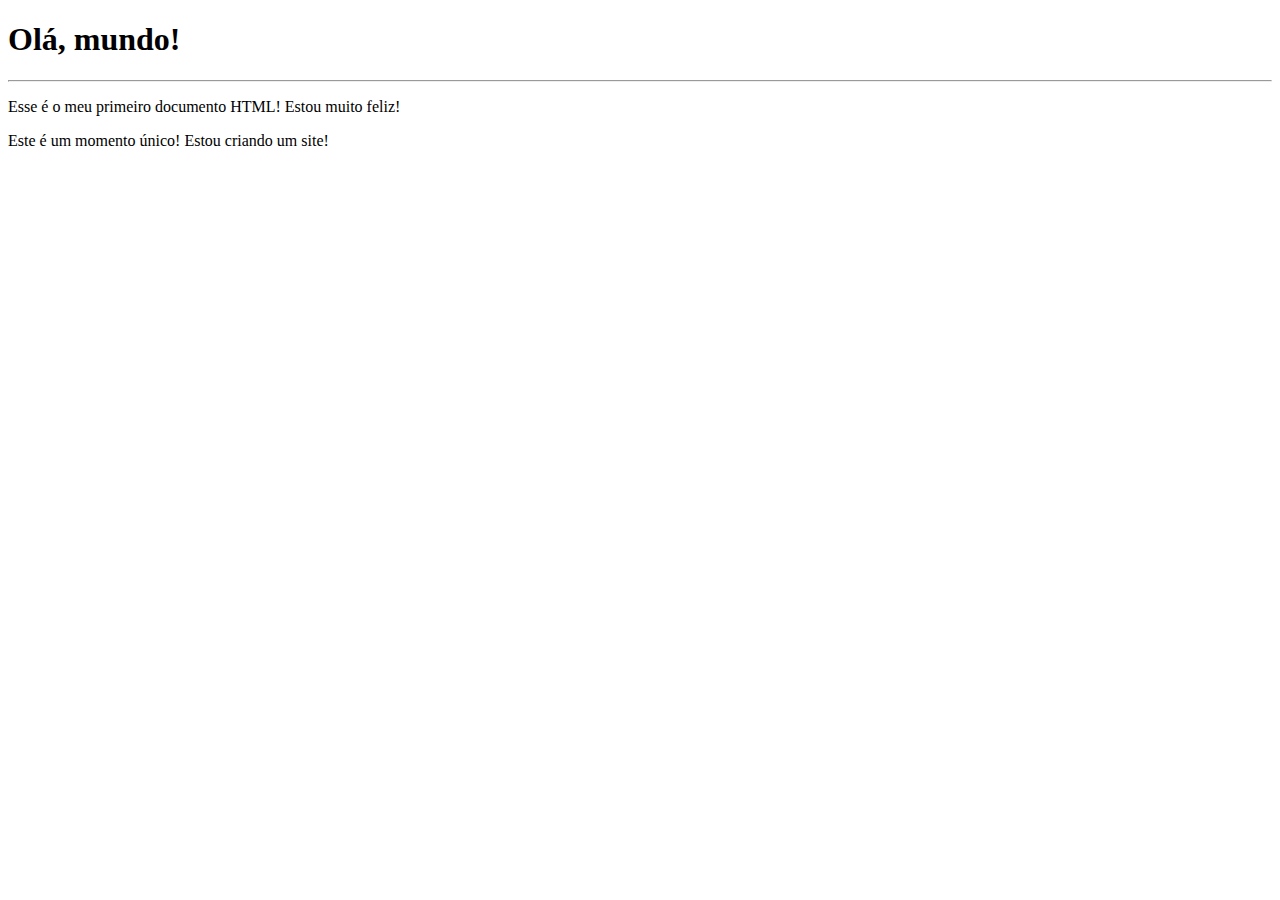
<file: exercícios/ex001/index.html>
<!DOCTYPE html>
<html lang="pt-br">
<head>
    <meta charset="UTF-8">
    <meta name="viewport" content="width=device-width, initial-scale=1.0">
    <title>Meu primeiro exercício</title>
</head>
<body>
    <h1>Olá, mundo!</h1>
    <hr>
    <p>Esse é o meu primeiro documento HTML! Estou muito feliz!</p>
    <p>Este é um momento único! Estou criando um site!</p>
</body>
</html>
</file>
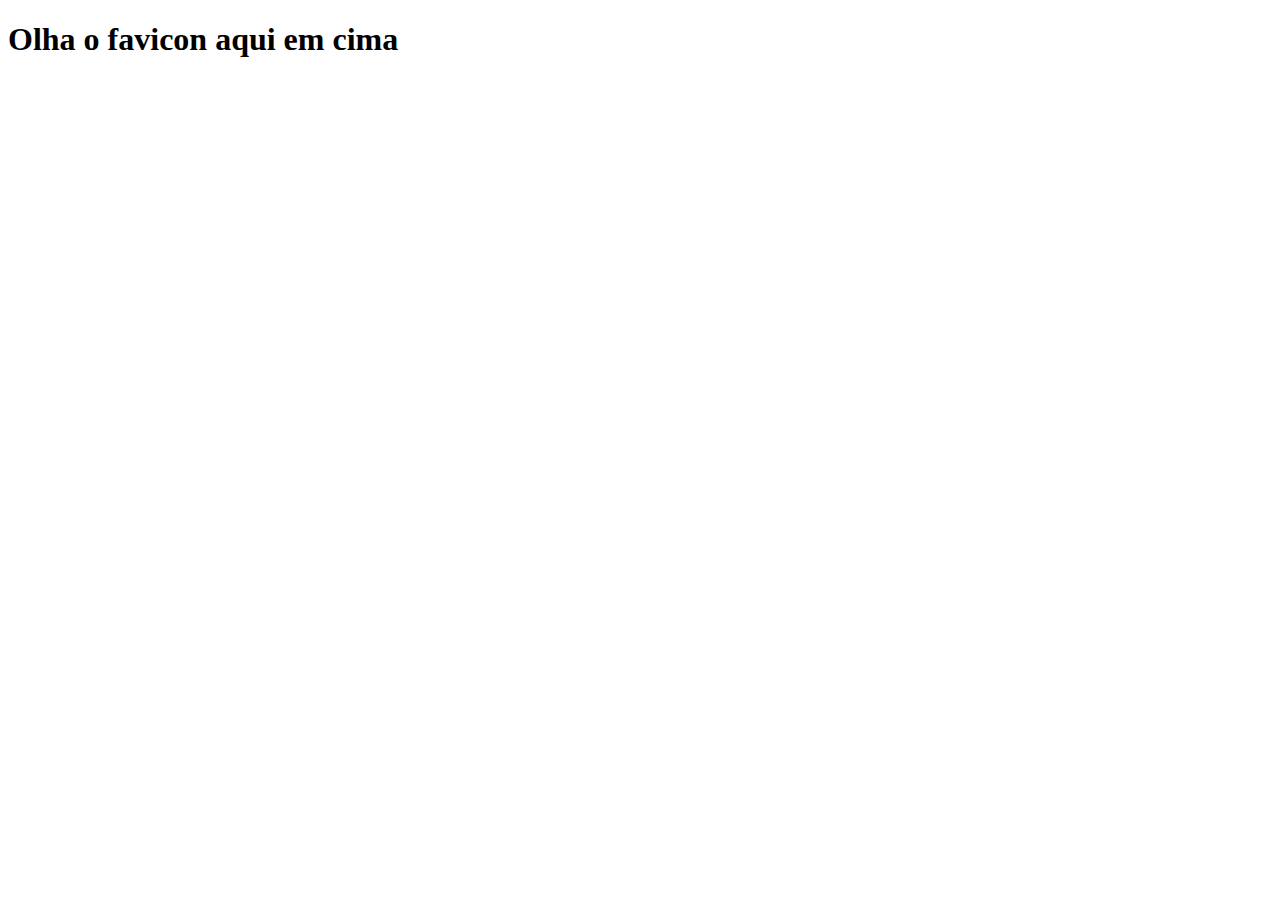
<file: exercícios/ex004/index.html>
<!DOCTYPE html>
<html lang="pt-br">
<head>
    <meta charset="UTF-8">
    <meta name="viewport" content="width=device-width, initial-scale=1.0">
    <link rel="shortcut icon" href="favicon.ico" type="image/x-icon">
    <title>Teste de Favicon</title>
</head>
<body>
    <h1>Olha o favicon aqui em cima</h1>
</body>
</html>
</file>
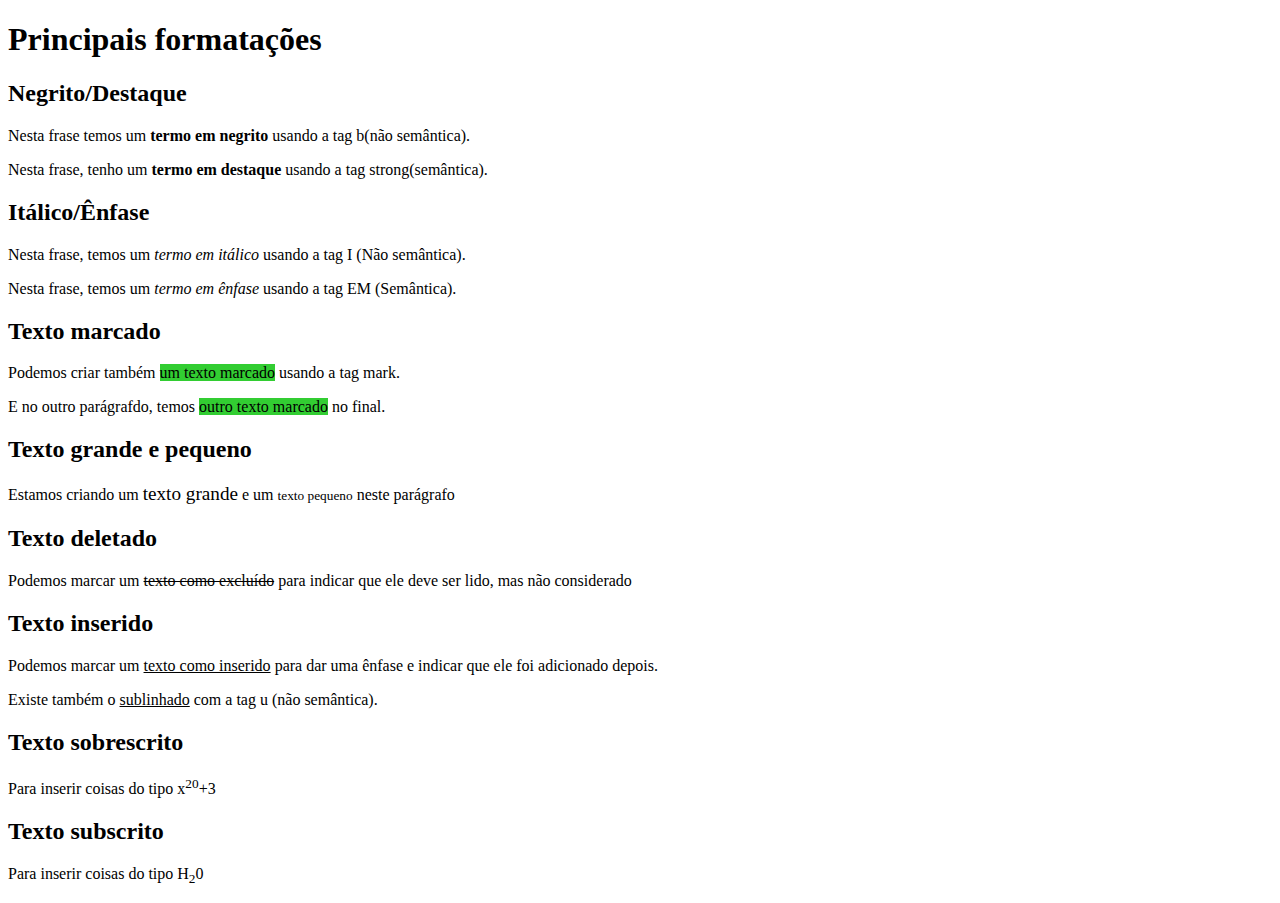
<file: exercícios/ex008/index.html>
<!DOCTYPE html>
<html lang="pt-br">
<head>
    <meta charset="UTF-8">
    <meta name="viewport" content="width=device-width, initial-scale=1.0">
    <title>Formatação de Textos</title>
    <style>
        mark{
            background-color: limegreen;
        }
    </style>
</head>
<body>
    <h1>Principais formatações</h1>
    <h2>Negrito/Destaque</h2>
    <p>Nesta frase temos um <b>termo em negrito</b> usando a tag b(não semântica).</p>
    <p>Nesta frase, tenho um <strong>termo em destaque</strong> usando a tag strong(semântica).</p>
    <h2>Itálico/Ênfase</h2>
    <p>Nesta frase, temos um <i>termo em itálico</i> usando a tag I (Não semântica).</p>
    <p>Nesta frase, temos um <em>termo em ênfase</em> usando a tag EM (Semântica).</p>
    <h2>Texto marcado</h2>
    <p>Podemos criar também <mark>um texto marcado</mark> usando a tag mark.</p>
    <p>E no outro parágrafdo, temos <mark>outro texto marcado</mark> no final.
    </p>
    <h2>Texto grande e pequeno</h2>
    <p>Estamos criando um <big>texto grande</big> e um <small>texto pequeno</small> neste parágrafo</p>
    <h2>Texto deletado</h2>
    <p>Podemos marcar um <del>texto como excluído</del> para indicar que ele deve ser lido, mas não considerado</p>
    <h2>Texto inserido</h2>
    <p>Podemos marcar um <ins>texto como inserido</ins> para dar uma ênfase e indicar que ele foi adicionado depois.</p>
    <p>Existe também o <u>sublinhado</u> com a tag u (não semântica).</p>
    <h2>Texto sobrescrito</h2>
    <p>Para inserir coisas do tipo x<sup>20</sup>+3</p>
    <h2>Texto subscrito</h2>
    <p>Para inserir coisas do tipo H<sub>2</sub>0</p>
</body>
</html>
</file>
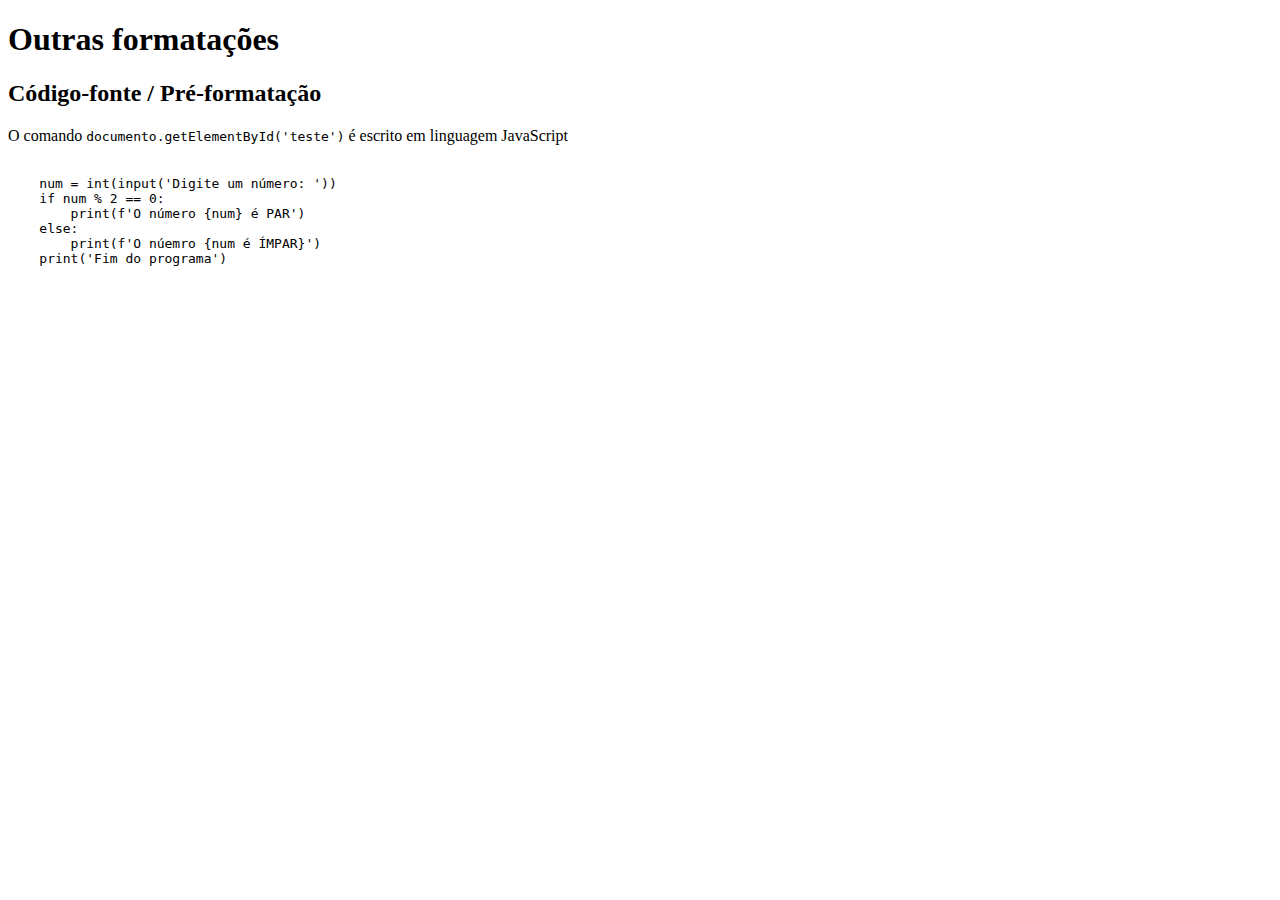
<file: exercícios/ex009/index.html>
<!DOCTYPE html>
<html lang="pt-br">
<head>
    <meta charset="UTF-8">
    <meta name="viewport" content="width=device-width, initial-scale=1.0">
    <title>Outras formatações</title>
</head>
<body>
    <h1>Outras formatações</h1>
    <h2>Código-fonte / Pré-formatação</h2>
    <p>O comando <code>documento.getElementById('teste')</code> é escrito em linguagem JavaScript</p>
    <pre>
        <code>
    num = int(input('Digite um número: '))
    if num % 2 == 0:
        print(f'O número {num} é PAR')
    else:
        print(f'O núemro {num é ÍMPAR}')
    print('Fim do programa')
        </code>
    </pre>
</body>
</html>
</file>
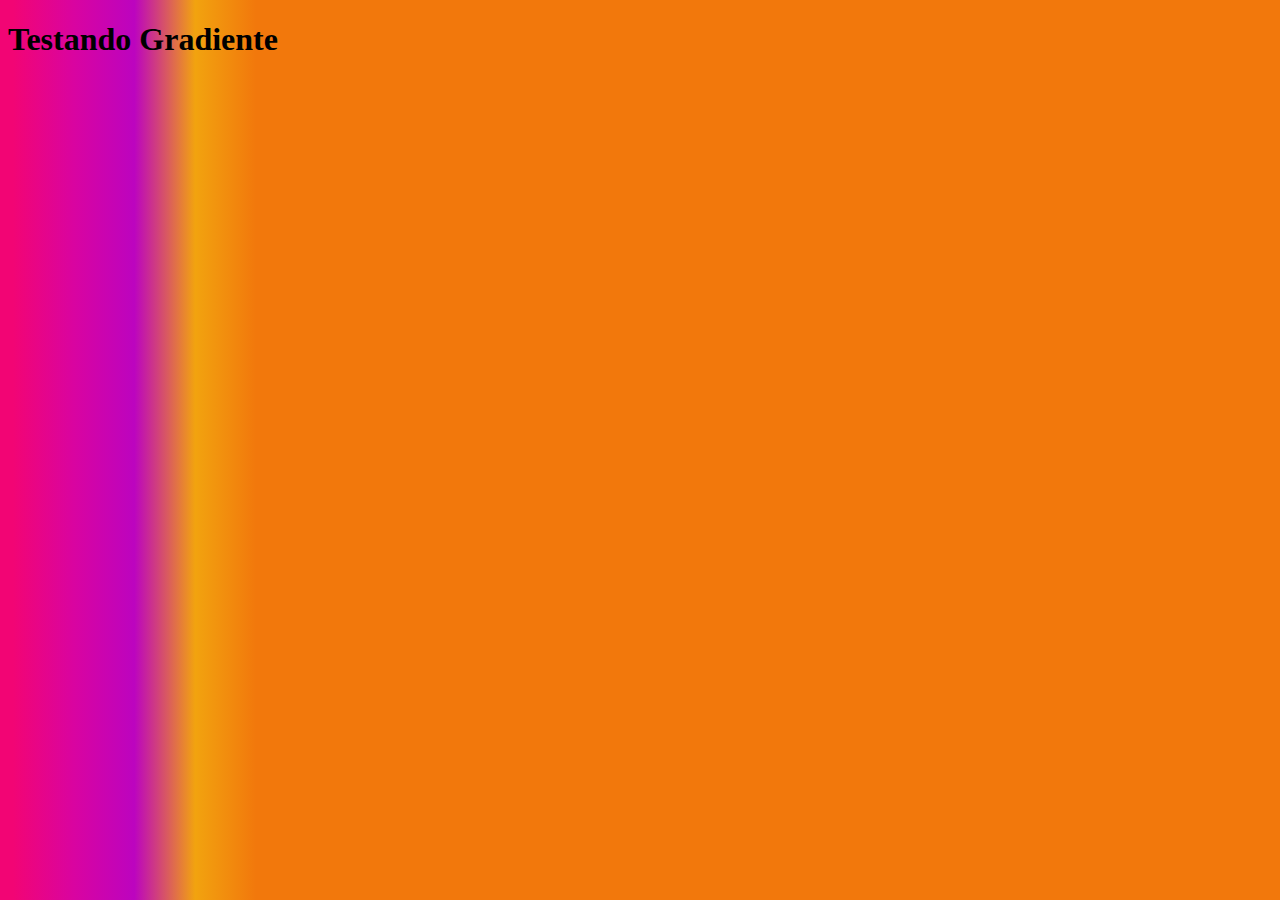
<file: exercícios/ex016/cor02.html>
<!DOCTYPE html>
<html lang="pt-br">
<head>
    <meta charset="UTF-8">
    <meta name="viewport" content="width=device-width, initial-scale=1.0">
    <title>Gradiente em CSS</title>
    <style>
        * { /* Configurações globais das CSS */
            height: 100%;
        }
        body{
            background-image: linear-gradient(to right, #F20574 1%, #D904A0, #BC04BF, #F2A30F, #F2780C 20%);
            background-attachment: fixed;
        }
    </style>
</head>
<body>
    <h1>Testando Gradiente</h1>
</body>
</html>
</file>
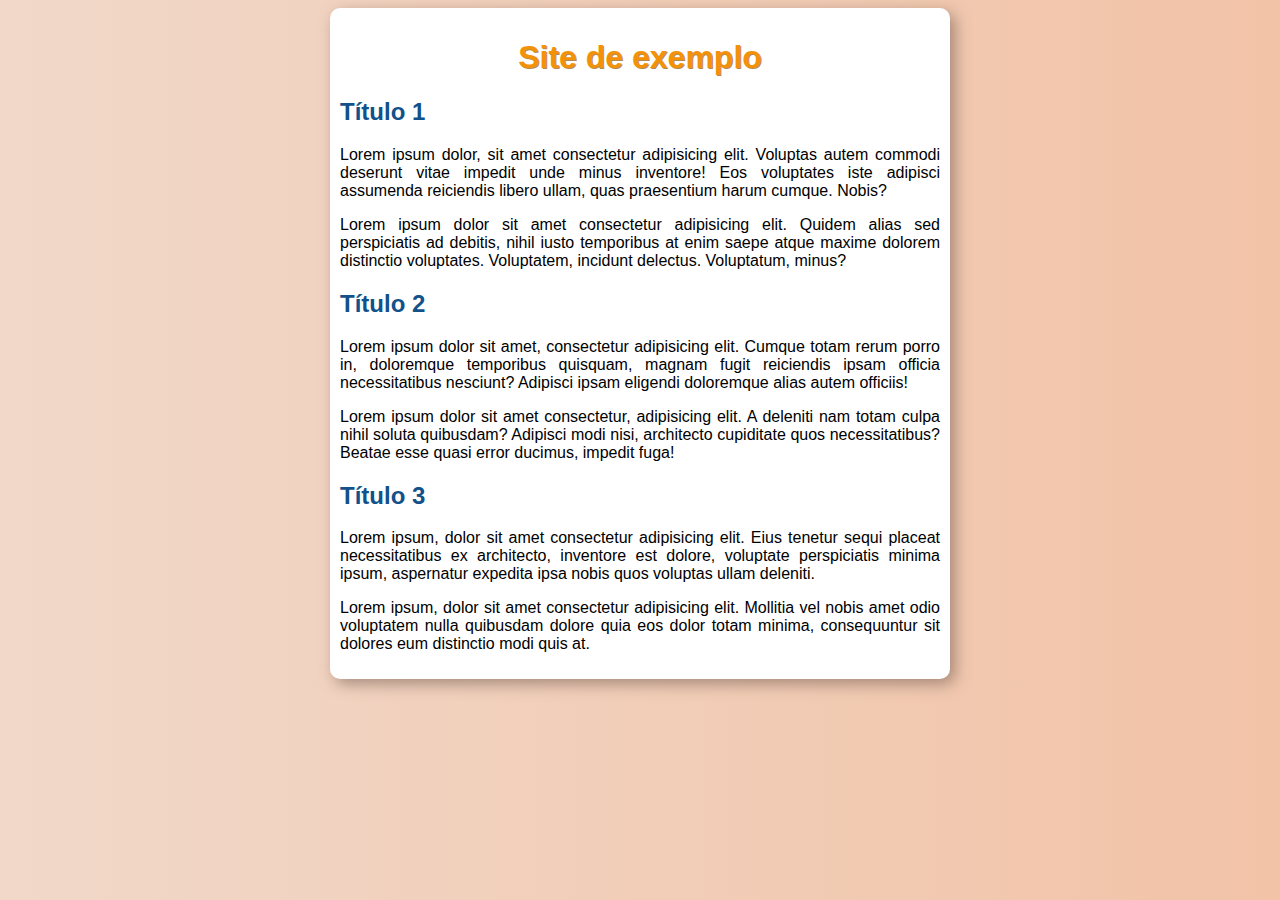
<file: exercícios/ex016/cor03.html>
<!DOCTYPE html>
<html lang="pt-br">
<head>
    <meta charset="UTF-8">
    <meta name="viewport" content="width=device-width, initial-scale=1.0">
    <title>Site de Exemplo</title>
    <link rel="stylesheet" href="style.css">
</head>
<body>
    <main>
        <h1>Site de exemplo</h1>
        <h2>Título 1</h2>
        <p>Lorem ipsum dolor, sit amet consectetur adipisicing elit. Voluptas autem commodi deserunt vitae impedit unde minus inventore! Eos voluptates iste adipisci assumenda reiciendis libero ullam, quas praesentium harum cumque. Nobis?</p>
        <p>Lorem ipsum dolor sit amet consectetur adipisicing elit. Quidem alias sed perspiciatis ad debitis, nihil iusto temporibus at enim saepe atque maxime dolorem distinctio voluptates. Voluptatem, incidunt delectus. Voluptatum, minus?</p>
        <h2>Título 2</h2>
        <p>Lorem ipsum dolor sit amet, consectetur adipisicing elit. Cumque totam rerum porro in, doloremque temporibus quisquam, magnam fugit reiciendis ipsam officia necessitatibus nesciunt? Adipisci ipsam eligendi doloremque alias autem officiis!</p>
        <p>Lorem ipsum dolor sit amet consectetur, adipisicing elit. A deleniti nam totam culpa nihil soluta quibusdam? Adipisci modi nisi, architecto cupiditate quos necessitatibus? Beatae esse quasi error ducimus, impedit fuga!</p>
        <h2>Título 3</h2>
        <p>Lorem ipsum, dolor sit amet consectetur adipisicing elit. Eius tenetur sequi placeat necessitatibus ex architecto, inventore est dolore, voluptate perspiciatis minima ipsum, aspernatur expedita ipsa nobis quos voluptas ullam deleniti.</p>
        <p>Lorem ipsum, dolor sit amet consectetur adipisicing elit. Mollitia vel nobis amet odio voluptatem nulla quibusdam dolore quia eos dolor totam minima, consequuntur sit dolores eum distinctio modi quis at.</p>
    </main>
</body>
</html>
</file>
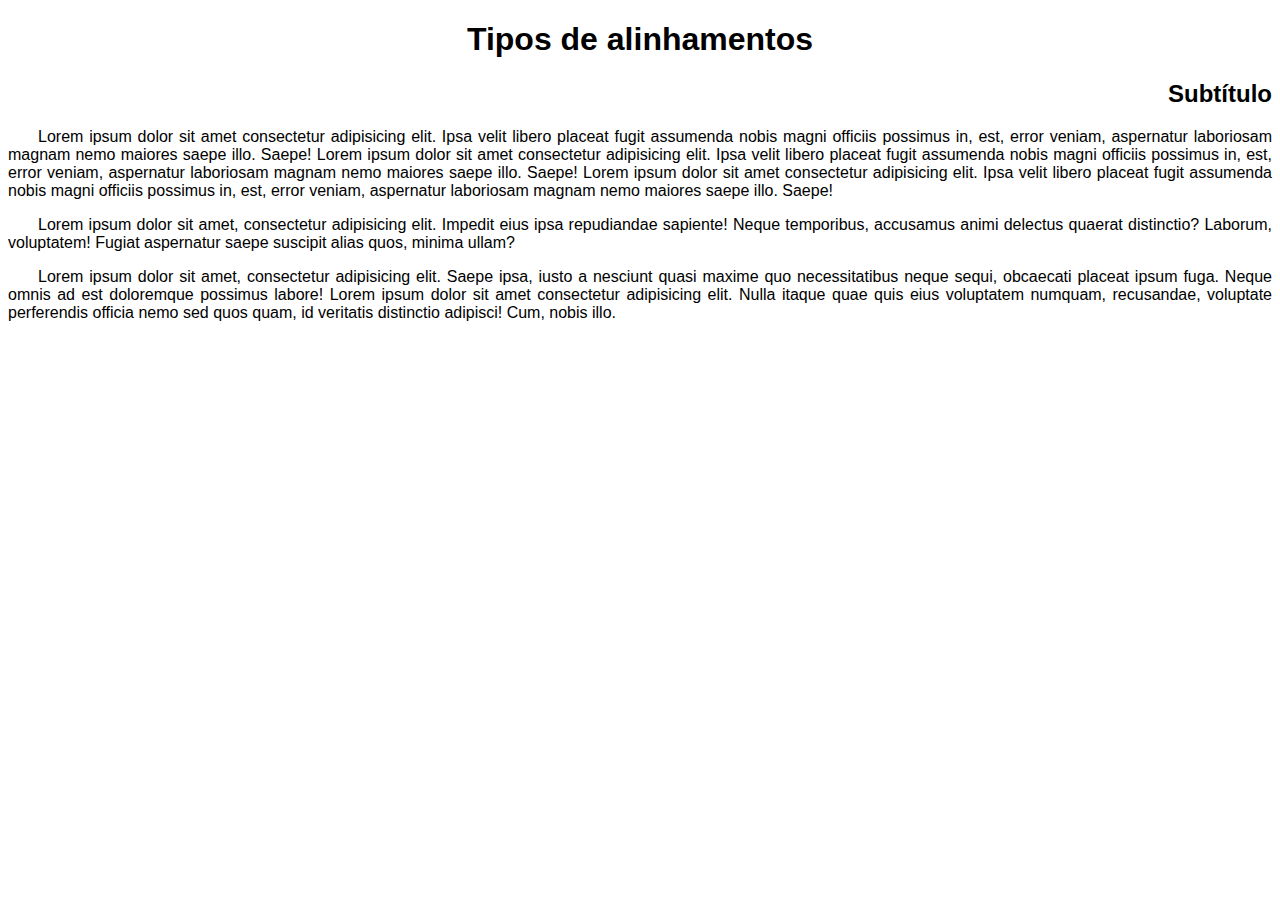
<file: exercícios/ex017/font02.html>
<!DOCTYPE html>
<html lang="pt-br">
<head>
    <meta charset="UTF-8">
    <meta name="viewport" content="width=device-width, initial-scale=1.0">
    <title>Alinhamentos</title>
    <style>
        body{
            font: normal 16px Arial, Verdana, serif;
            text-align: left;
        }
        h1{
            text-align: center;
        }
        h2{
            text-align: right;
        }
        p{
            text-align: justify;
            text-indent: 30px;
        }
    </style>
</head>
<body>
    <h1>Tipos de alinhamentos</h1>
    <h2>Subtítulo</h2>
    <p>Lorem ipsum dolor sit amet consectetur adipisicing elit. Ipsa velit libero placeat fugit assumenda nobis magni officiis possimus in, est, error veniam, aspernatur laboriosam magnam nemo maiores saepe illo. Saepe!
    Lorem ipsum dolor sit amet consectetur adipisicing elit. Ipsa velit libero placeat fugit assumenda nobis magni officiis possimus in, est, error veniam, aspernatur laboriosam magnam nemo maiores saepe illo. Saepe!
    Lorem ipsum dolor sit amet consectetur adipisicing elit. Ipsa velit libero placeat fugit assumenda nobis magni officiis possimus in, est, error veniam, aspernatur laboriosam magnam nemo maiores saepe illo. Saepe!
    </p>
    <p>Lorem ipsum dolor sit amet, consectetur adipisicing elit. Impedit eius ipsa repudiandae sapiente! Neque temporibus, accusamus animi delectus quaerat distinctio? Laborum, voluptatem! Fugiat aspernatur saepe suscipit alias quos, minima ullam?</p>
    <p>Lorem ipsum dolor sit amet, consectetur adipisicing elit. Saepe ipsa, iusto a nesciunt quasi maxime quo necessitatibus neque sequi, obcaecati placeat ipsum fuga. Neque omnis ad est doloremque possimus labore!
    Lorem ipsum dolor sit amet consectetur adipisicing elit. Nulla itaque quae quis eius voluptatem numquam, recusandae, voluptate perferendis officia nemo sed quos quam, id veritatis distinctio adipisci! Cum, nobis illo.
    </p>
</body>
</html>
</file>
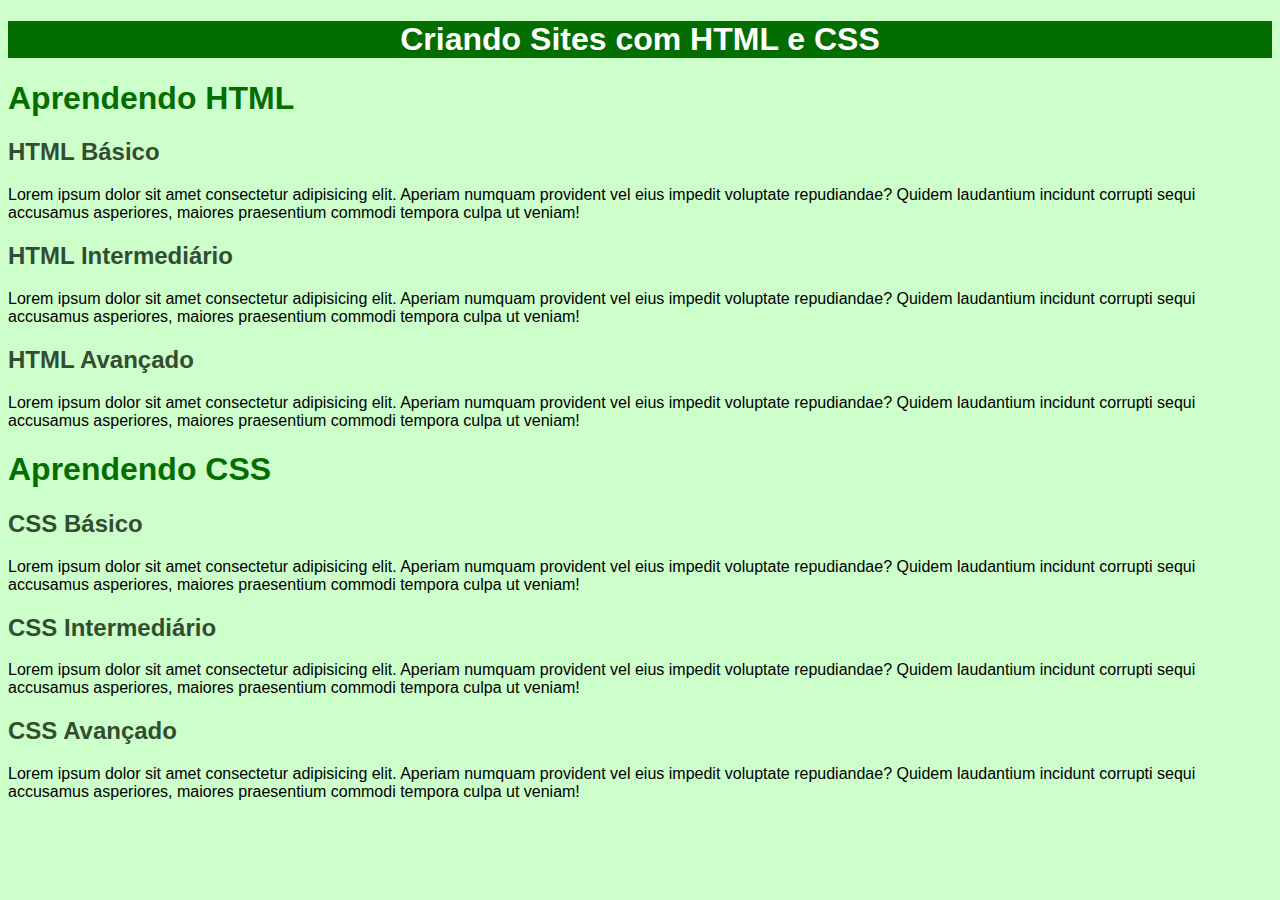
<file: exercícios/ex019/seletor01.html>
<!DOCTYPE html>
<html lang="pt-br">
<head>
    <meta charset="UTF-8">
    <meta name="viewport" content="width=device-width, initial-scale=1.0">
    <title>Seletores Personalizados</title>
    <link rel="stylesheet" href="style.css">
</head>
<body>
    <h1 id="principal">Criando Sites com HTML e CSS</h1>
    <h1>Aprendendo HTML</h1>
    <h2>HTML Básico</h2>
    <p>Lorem ipsum dolor sit amet consectetur adipisicing elit. Aperiam numquam provident vel eius impedit voluptate repudiandae? Quidem laudantium incidunt corrupti sequi accusamus asperiores, maiores praesentium commodi tempora culpa ut veniam!</p>
    <h2>HTML Intermediário</h2>
    <p>Lorem ipsum dolor sit amet consectetur adipisicing elit. Aperiam numquam provident vel eius impedit voluptate repudiandae? Quidem laudantium incidunt corrupti sequi accusamus asperiores, maiores praesentium commodi tempora culpa ut veniam!</p>
    <h2>HTML Avançado</h2>
    <p>Lorem ipsum dolor sit amet consectetur adipisicing elit. Aperiam numquam provident vel eius impedit voluptate repudiandae? Quidem laudantium incidunt corrupti sequi accusamus asperiores, maiores praesentium commodi tempora culpa ut veniam!</p>
    <h1>Aprendendo CSS</h1>
    <h2>CSS Básico</h2>
    <p>Lorem ipsum dolor sit amet consectetur adipisicing elit. Aperiam numquam provident vel eius impedit voluptate repudiandae? Quidem laudantium incidunt corrupti sequi accusamus asperiores, maiores praesentium commodi tempora culpa ut veniam!</p>
    <h2>CSS Intermediário</h2>
    <p>Lorem ipsum dolor sit amet consectetur adipisicing elit. Aperiam numquam provident vel eius impedit voluptate repudiandae? Quidem laudantium incidunt corrupti sequi accusamus asperiores, maiores praesentium commodi tempora culpa ut veniam!</p>
    <h2>CSS Avançado</h2>
    <p>Lorem ipsum dolor sit amet consectetur adipisicing elit. Aperiam numquam provident vel eius impedit voluptate repudiandae? Quidem laudantium incidunt corrupti sequi accusamus asperiores, maiores praesentium commodi tempora culpa ut veniam!</p>
</body>
</html>
</file>
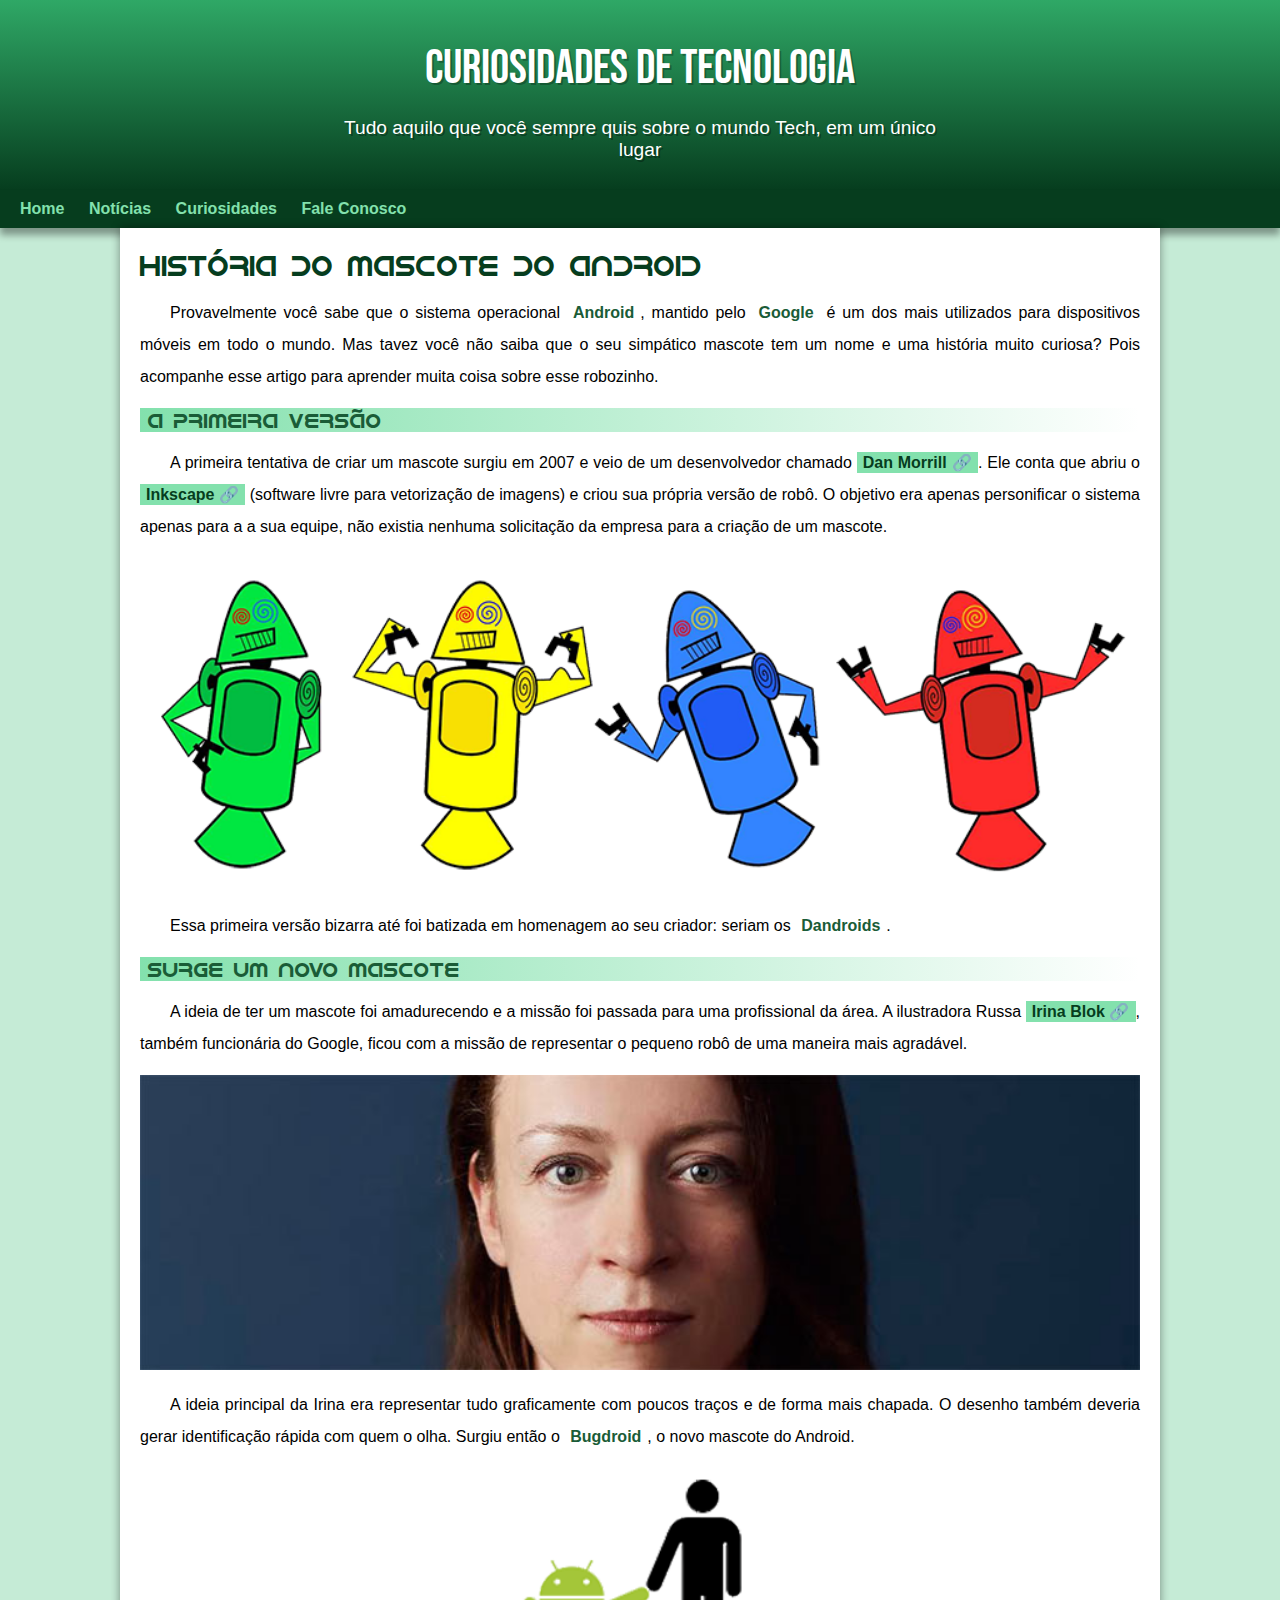
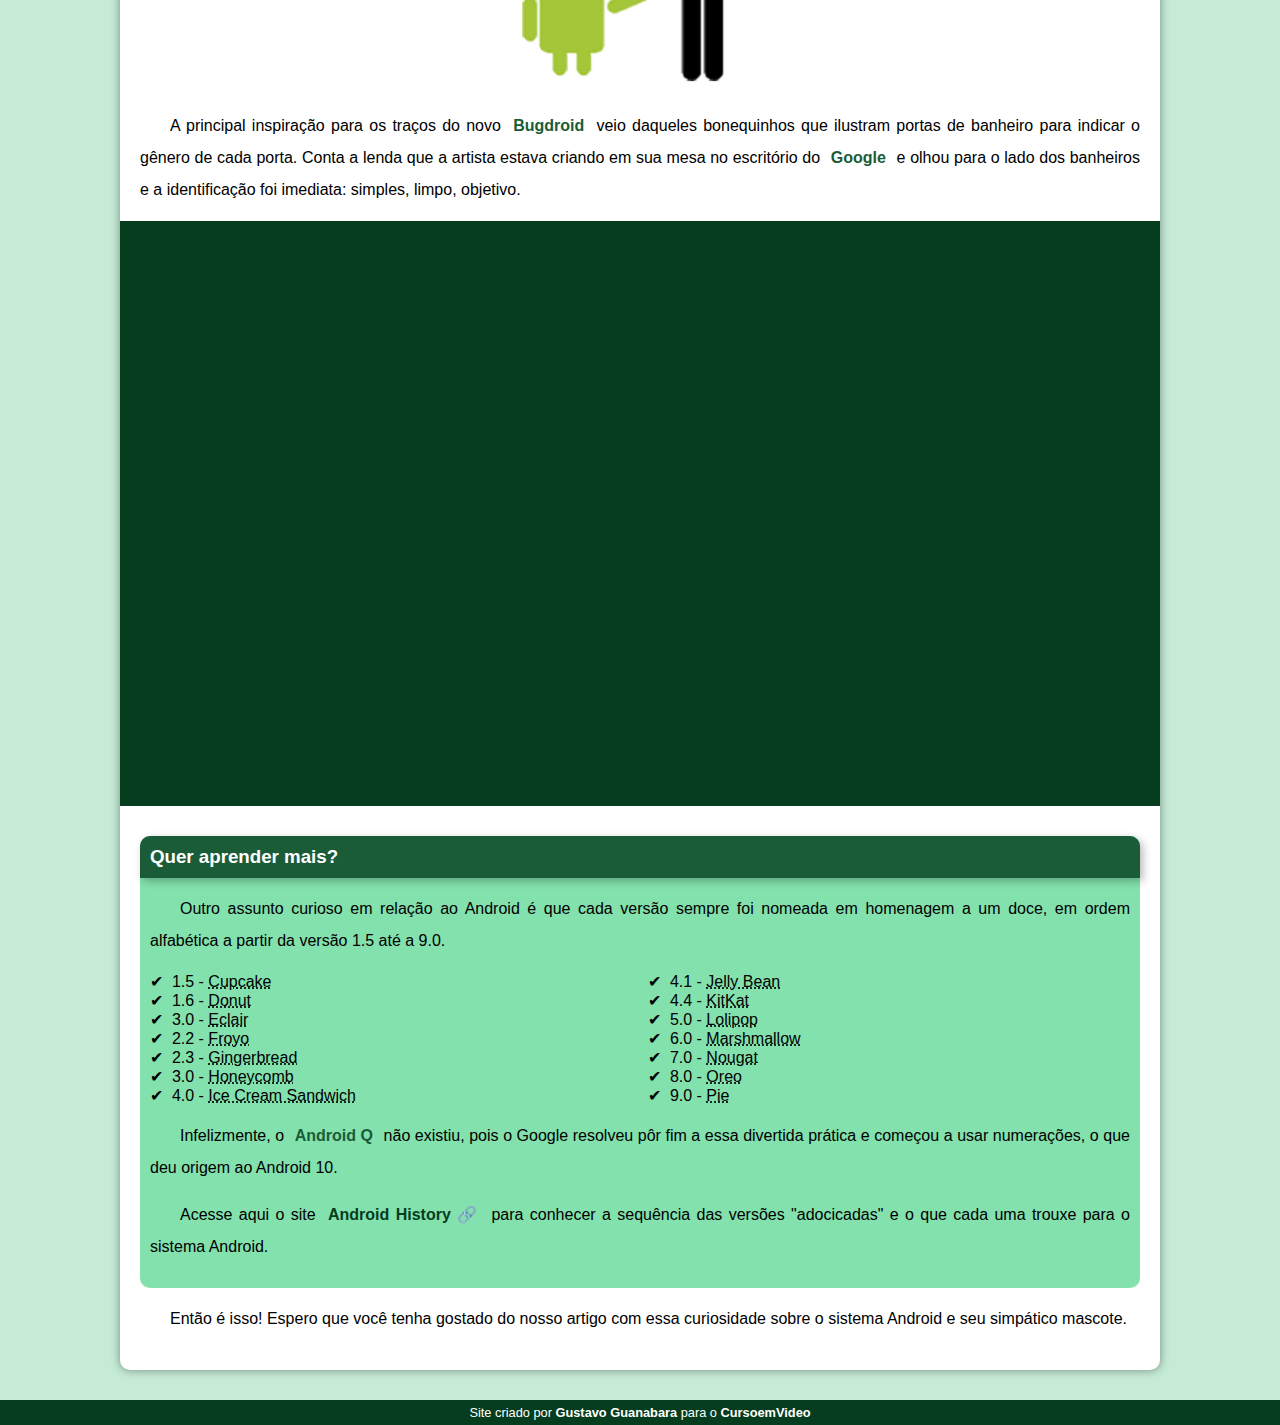
<file: desafios/desafio010/desafio10-20241104T120501Z-001/desafio10/android.html>
<!DOCTYPE html>
<html lang="pt-br">
<head>
    <meta charset="UTF-8">
    <meta name="viewport" content="width=device-width, initial-scale=1.0">
    <title>Como surgiu o mascote do Android?</title>
    <link rel="shortcut icon" href="imagens/favicon.ico" type="image/x-icon">
    <link rel="stylesheet" href="style/style.css">
</head>
<body>
    <header>
        <h1>Curiosidades de Tecnologia</h1>
        <p>Tudo aquilo que você sempre quis sobre o mundo Tech, em um único lugar</p>
    </header>
    <nav>
        <a href="#">Home</a>
        <a href="#">Notícias</a>
        <a href="#">Curiosidades</a>
        <a href="#">Fale Conosco</a>
    </nav>
    <main>
        <article>
            <h1>História do Mascote do Android</h1>

            <p>Provavelmente você sabe que o sistema operacional <strong>Android</strong>, mantido pelo <strong>Google</strong> é um dos mais utilizados para dispositivos móveis em todo o mundo. Mas tavez você não saiba que o seu simpático mascote tem um nome e uma história muito curiosa? Pois acompanhe esse artigo para aprender muita coisa sobre esse robozinho.</p>

            <h2>A primeira versão</h2>

            <p>A primeira tentativa de criar um mascote surgiu em 2007 e veio de um desenvolvedor chamado <a href="https://androidcommunity.com/dan-morrill-shows-us-the-android-mascot-that-almost-was-20130103/" target="_blank" class="externo">Dan Morrill</a>. Ele conta que abriu o <a href="https://inkscape.org/pt-br/" target="_blank" class="externo">Inkscape</a> (software livre para vetorização de imagens) e criou sua própria versão de robô. O objetivo era apenas personificar o sistema apenas para a a sua equipe, não existia nenhuma solicitação da empresa para a criação de um mascote.</p>

            <picture>
                <source media="(max-width: 670px)" srcset="imagens/dan-droids-pq.png">
                <img src="imagens/dan-droids.png" alt="Primeiro mascote do Android"></picture>

            <p>Essa primeira versão bizarra até foi batizada em homenagem ao seu criador: seriam os <strong>Dandroids</strong>.</p>

            <h2>Surge um novo mascote</h2>

            <p>A ideia de ter um mascote foi amadurecendo e a missão foi passada para uma profissional da área. A ilustradora Russa <a href="https://www.irinablok.com/" target="_blank" class="externo">Irina Blok</a>, também funcionária do Google, ficou com a missão de representar o pequeno robô de uma maneira mais agradável.</p>

            <picture>
                <source media="(max-width: 670px)" srcset="">
                <img src="imagens/irina-blok.jpg" alt="Irina Block, criadora do Bugdroid"></picture>

            <p>A ideia principal da Irina era representar tudo graficamente com poucos traços e de forma mais chapada. O desenho também deveria gerar identificação rápida com quem o olha. Surgiu então o <strong>Bugdroid</strong>, o novo mascote do Android.</p>

            <img src="imagens/bugdroid.png" class="pequena" alt="Bugdroid">

            <p>A principal inspiração para os traços do novo <strong>Bugdroid</strong> veio daqueles bonequinhos que ilustram portas de banheiro para indicar o gênero de cada porta. Conta a lenda que a artista estava criando em sua mesa no escritório do <strong>Google</strong> e olhou para o lado dos banheiros e a identificação foi imediata: simples, limpo, objetivo.</p>

            <div class="video"><iframe width="560" height="315" src="https://www.youtube.com/embed/l2UDgpLz20M?si=Bcq420hQYGxieX05" title="YouTube video player" frameborder="0" allow="accelerometer; autoplay; clipboard-write; encrypted-media; gyroscope; picture-in-picture; web-share" referrerpolicy="strict-origin-when-cross-origin" allowfullscreen></iframe></div>
            
            <aside>
                <h3>Quer aprender mais?</h3>

                <p>Outro assunto curioso em relação ao Android é que cada versão sempre foi nomeada em homenagem a um doce, em ordem alfabética a partir da versão 1.5 até a 9.0.</p>

                <ul>
                    <li>1.5 - <abbr title="Bolo de Copo">Cupcake</abbr></li>
                    <li>1.6 - <abbr title="Rosquinha">Donut</abbr></li>
                    <li>3.0 - <abbr title="Bomba">Eclair</abbr></li>
                    <li>2.2 - <abbr title="Iogurte Congelado">Froyo</abbr></li>
                    <li>2.3 - <abbr title="Biscoito de Gengibre">Gingerbread</abbr></li>
                    <li>3.0 - <abbr title="Favo de Mel">Honeycomb</abbr></li>
                    <li>4.0 - <abbr title="Sanduíche de Sorvete">Ice Cream Sandwich</abbr></li>
                    <li>4.1 - <abbr title="Jujuba">Jelly Bean</abbr></li>
                    <li>4.4 - <abbr title="KitKat">KitKat</abbr></li>
                    <li>5.0 - <abbr title="Pirulito">Lolipop</abbr></li>
                    <li>6.0 - <abbr title="Marshmallow">Marshmallow</abbr></li>
                    <li>7.0 - <abbr title="Torrone">Nougat</abbr></li>
                    <li>8.0 - <abbr title="Oreo">Oreo</abbr></li>
                    <li>9.0 - <abbr title="Torta">Pie</abbr></li>
                </ul>

                <p>Infelizmente, o <strong>Android Q</strong> não existiu, pois o Google resolveu pôr fim a essa divertida prática e começou a usar numerações, o que deu origem ao Android 10.</p>
                <p>Acesse aqui o site <a href="https://www.android.com/intl/en_uk/what-is-android/" target="_blank" class="externo">Android History</a> para conhecer a sequência das versões "adocicadas" e o que cada uma trouxe para o sistema Android.</p>
            </aside>

            <p>Então é isso! Espero que você tenha gostado do nosso artigo com essa curiosidade sobre o sistema Android e seu simpático mascote.</p>
        </article>
    </main>
    <footer>
        <p>Site criado por <a href="https://gustavoguanabara.github.io/"  target="_blank">Gustavo Guanabara</a> para o <a href="https://www.youtube.com/c/CursoemV%C3%ADdeo" target="_blank">CursoemVideo</a></p>
    </footer>
</body>
</html>
</file>
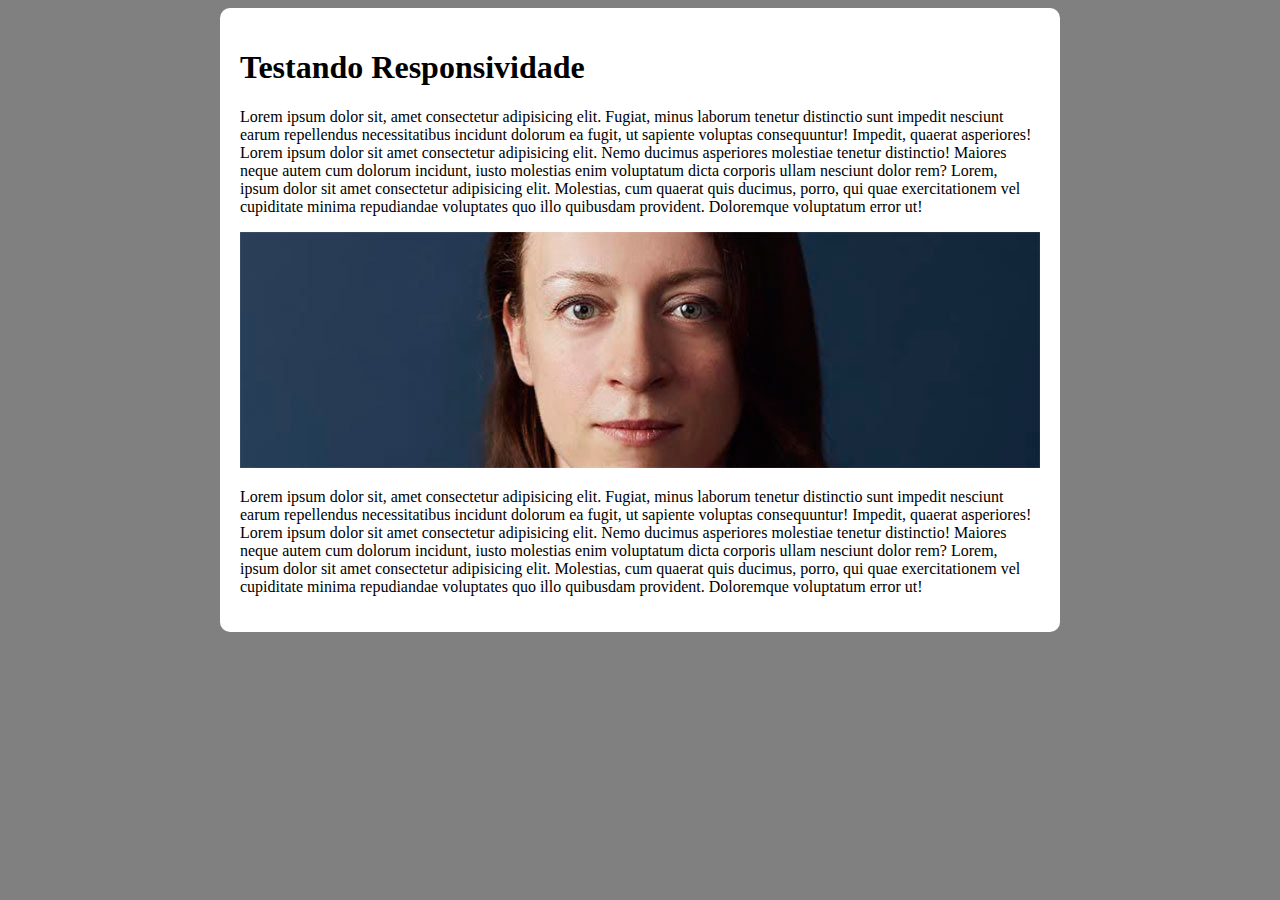
<file: desafios/desafio010/desafio10-20241104T120501Z-001/desafio10/responsivo.html>
<!DOCTYPE html>
<html lang="pt-br">
<head>
    <meta charset="UTF-8">
    <meta name="viewport" content="width=device-width, initial-scale=1.0">
    <title>Teste de Reponsividade</title>
    <style>
        body{
            background-color: gray;
        }
        main{
            background-color: white;
            padding: 20px;
            border-radius: 10px;

            min-width: 280px;
            max-width: 800px;
            margin: auto;
        }
        img{
            width: 100%;
        }
    </style>
</head>
<body>
    <main>
        <h1>Testando Responsividade</h1>
        <p>Lorem ipsum dolor sit, amet consectetur adipisicing elit. Fugiat, minus laborum tenetur distinctio sunt impedit nesciunt earum repellendus necessitatibus incidunt dolorum ea fugit, ut sapiente voluptas consequuntur! Impedit, quaerat asperiores!
        Lorem ipsum dolor sit amet consectetur adipisicing elit. Nemo ducimus asperiores molestiae tenetur distinctio! Maiores neque autem cum dolorum incidunt, iusto molestias enim voluptatum dicta corporis ullam nesciunt dolor rem?
        Lorem, ipsum dolor sit amet consectetur adipisicing elit. Molestias, cum quaerat quis ducimus, porro, qui quae exercitationem vel cupiditate minima repudiandae voluptates quo illo quibusdam provident. Doloremque voluptatum error ut!
        </p>
        <picture>
            <source media="(max-width: 600px)" srcset="imagens/irina-blok-pq.jpg">
            <img src="imagens/irina-blok.jpg" alt="">
        </picture>
        <p>Lorem ipsum dolor sit, amet consectetur adipisicing elit. Fugiat, minus laborum tenetur distinctio sunt impedit nesciunt earum repellendus necessitatibus incidunt dolorum ea fugit, ut sapiente voluptas consequuntur! Impedit, quaerat asperiores!
        Lorem ipsum dolor sit amet consectetur adipisicing elit. Nemo ducimus asperiores molestiae tenetur distinctio! Maiores neque autem cum dolorum incidunt, iusto molestias enim voluptatum dicta corporis ullam nesciunt dolor rem?
        Lorem, ipsum dolor sit amet consectetur adipisicing elit. Molestias, cum quaerat quis ducimus, porro, qui quae exercitationem vel cupiditate minima repudiandae voluptates quo illo quibusdam provident. Doloremque voluptatum error ut!
        </p>
    </main>
</body>
</html>
</file>
<file: exercícios/ex016/style.css>
@charset "UTF-8";

* {
    font-family: Arial, Helvetica, sans-serif;
    /*height: 100%;*/
}
body{
    background-image: linear-gradient(to right, #F1D8C9, #F2C3A7);
}
main{
    background-color: white;
    border-radius: 10px;
    box-shadow: 5px 5px 15px #83695bad;
    width: 600px;
    padding: 10px;
    margin: auto;
}
h1{
    color: #F39209;
    text-align: center;
    text-shadow: 1px 1px 0px #8f5606b4;
}
h2{
    color: #125189;
}
p {
    text-align: justify;
}
</file>
<file: exercícios/ex019/style.css>
@charset "UTF-8";

/*
    em HTML é id = em CSS é #
    em HTML é class = em CSS é .
*/

body{
    background-color: rgb(205, 255, 203);
    font-family: Arial, Helvetica, sans-serif;
}
h1{
    color: rgb(4, 109, 0);
}
h1#principal{
    text-align: center;
    background-color: rgb(4, 109, 0);
    color: white;
}
h2{
    color: rgb(51, 77, 49);
}
</file>
<file: desafios/desafio010/desafio10-20241104T120501Z-001/desafio10/style/style.css>
@charset "UTF-8";

@import url('https://fonts.googleapis.com/css2?family=Bebas+Neue&family=Work+Sans:ital,wght@0,100..900;1,100..900&display=swap');

@font-face{
    font-family: 'Android';
    src: url(../fontes/idroid.otf) format('opentype');
    font-weight: normal;
}

:root{
    --cor0: #c5ebd6;
    --cor1: #83e1ad;
    --cor2: #3ddc84;
    --cor3: #2fa866;
    --cor4: #1a5c37;
    --cor5: #063d1e;

    --fonte-padrao: Arial, Verdana, Helvetica, sans-serif;
    --fonte-destaque: 'Bebas Neue', cursive;
    --fonte-android: 'Android', cursive;
}

*{
    margin: 0px;
    padding: 0px;
}

body{
    background-color: var(--cor0);
    font-family: var(--fonte-padrao);
}

a.externo::after{
    content: '\00A0\1F517';
}

header{
    background-image: linear-gradient(to bottom, var(--cor3), var(--cor5));
    min-height: 150px;
    text-align: center;
    padding-top: 40px;
}

header > h1{
    
    color: white;
    font-family: var(--fonte-destaque);
    margin-bottom: 20px;
    font-size: 3em;
    font-weight: normal;
    text-shadow: 2px 2px 0px rgba(0, 0, 0, 0.267);
}

header > p{
    color: white;
    font-family: var(--fonte-padrao);
    font-size: 1.2em;
    max-width: 600px;
    margin: auto;
    padding-right: 10px;
    padding-left: 10px;
    text-shadow: 2px 2px 0px rgba(0, 0, 0, 0.315);
    margin-bottom: 20px;
}

nav{
    background-color: var(--cor5);
    padding: 10px;
    box-shadow: 0px 7px 7px rgba(0, 0, 0, 0.363);
}

nav > a{
    color: var(--cor1);
    padding: 10px;
    border-radius: 5px;
    text-decoration: none;
    font-weight: bold;
    transition-duration: .5s;
}

nav > a:hover{
    background-color: var(--cor3);
    color: var(--cor5);
}

main{
    background-color: white;
    min-width: 300px;
    max-width: 1000px;
    margin: auto;
    padding: 20px;
    box-shadow: 0px 0px 10px rgba(0, 0, 0, 0.411);
    margin-bottom: 30px;
    border-bottom-right-radius: 10px;
    border-bottom-left-radius: 10px;
}

main h1{
    color: var(--cor5);
    font-family: var(--fonte-android);
    font-weight: normal;
    font-size: 1.8em;
}

main h2{
    font-family: var(--fonte-android);
    color: var(--cor4);
    font-size: 1.3em;
    background-image: linear-gradient(to right, var(--cor1), transparent);
    text-indent: 8px;
    font-weight: normal;
}

main p{
    margin: 15px 0px;
    text-align: justify;
    text-indent: 30px;
    font-size: 1em;
    line-height: 2em;
}

main strong{
    color: var(--cor4);
    font-weight: bold;
    padding: 2px 6px;
}

main a{
    text-decoration: none;
    font-weight: bold;
    color: var(--cor5);
    background-color: var(--cor1);
    padding: 2px 6px;
}

main a:hover{
    text-decoration: underline;
    color: var(--cor4);
}

main img{
    width: 100%;
}

main img.pequena{
    max-width: 350px;
    display: block;
    margin: auto;
}

div.video{
    background-color: var(--cor5);
    margin: 0px -20px 30px -20px;
    padding: 20px;
    padding-bottom: 56.5%;
    position: relative;
}

div.video > iframe{
    position: absolute;
    top: 5%;
    left: 5%;
    width: 90%;
    height: 90%;
}

aside{
    background-color: var(--cor1);
    padding: 10px;
    border-radius: 10px;
}

aside > ul{
    list-style-type: '\2714\00A0\00A0';
    list-style-position: inside;
    columns: 2;
}

aside > h3{
    background-color: var(--cor4);
    color: white;
    padding: 10px;
    margin: -10px -10px 0px -10px;
    border-radius: 10px 10px 0px 0px;
    box-shadow: 3px 3px 8px rgba(0, 0, 0, 0.281);
}

footer{
    background-color: var(--cor5);
    color: white;
    text-align: center;
    font-size: 0.8em;
    padding: 5px;
}

footer a{
    color: white;
    font-weight: bolder;
    text-decoration: none;
}

footer a:hover{
    text-decoration: underline;
    color: var(--cor1);
}
</file>
